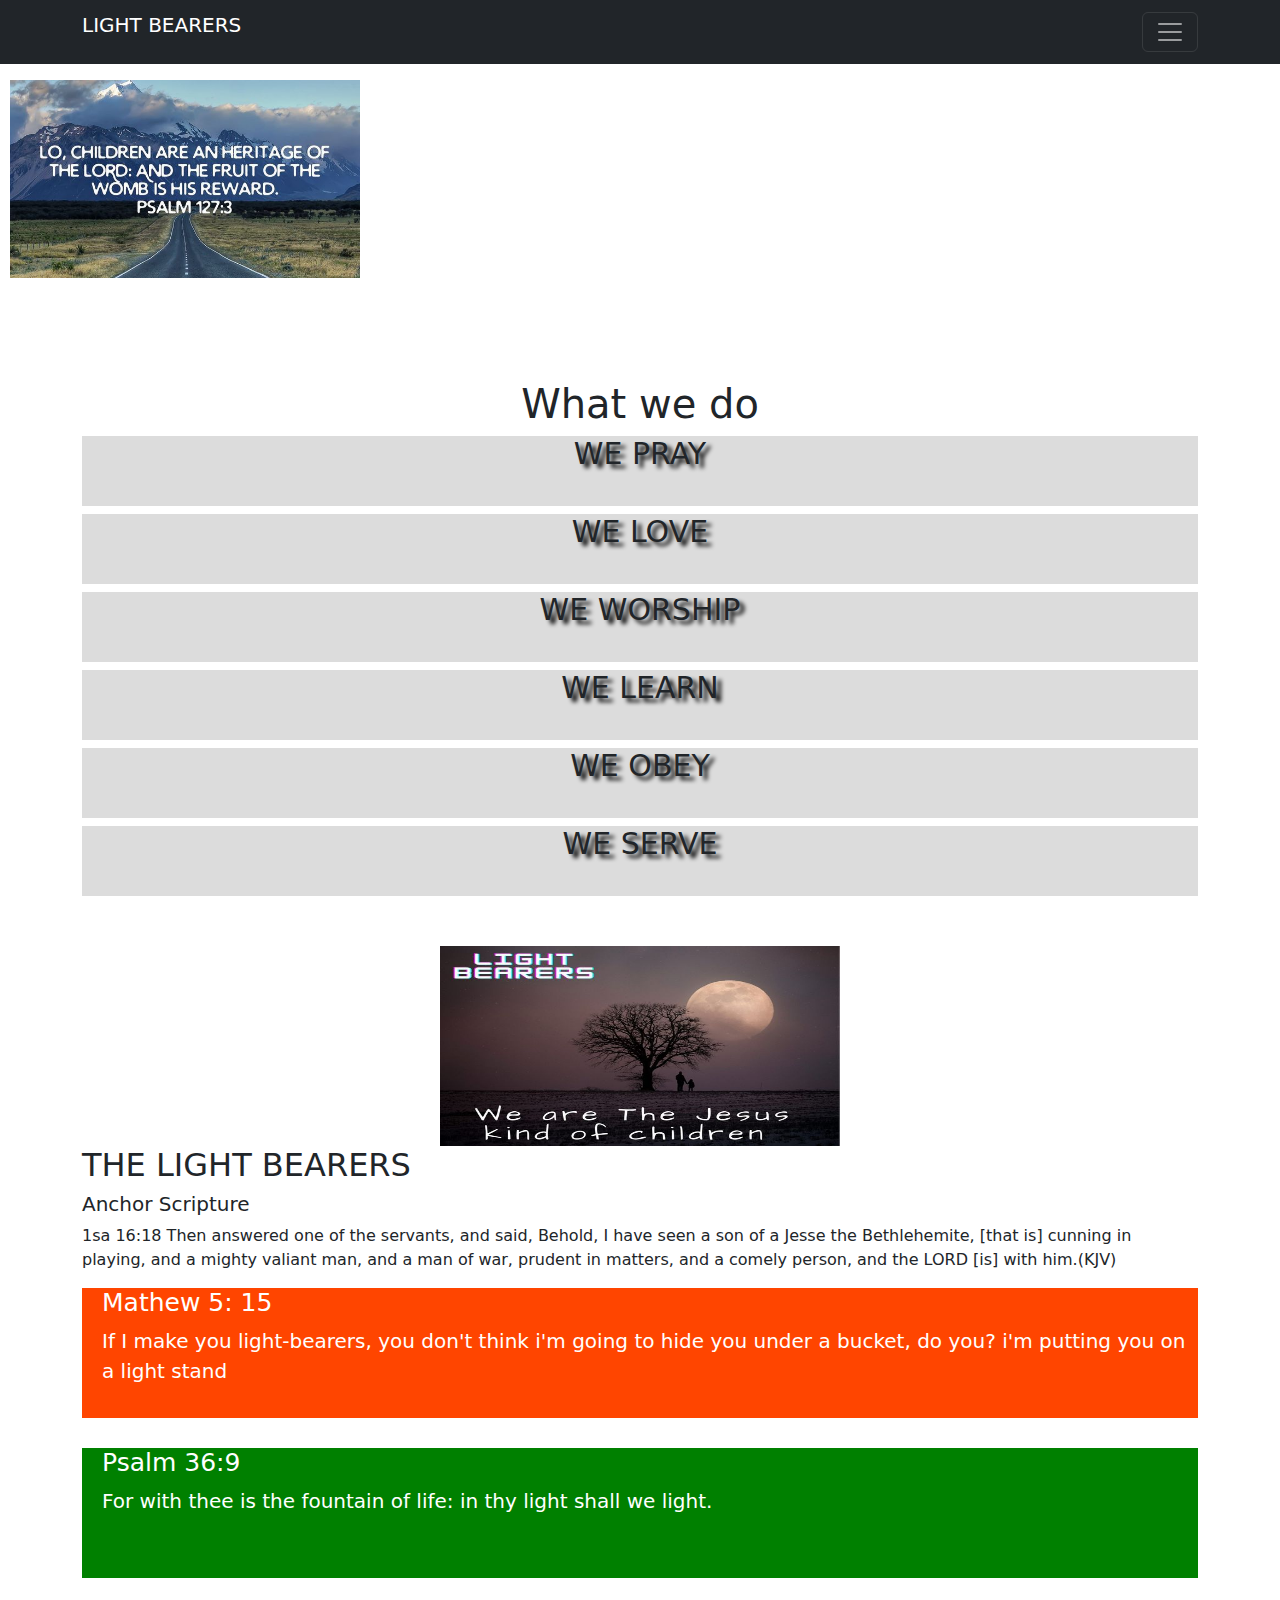
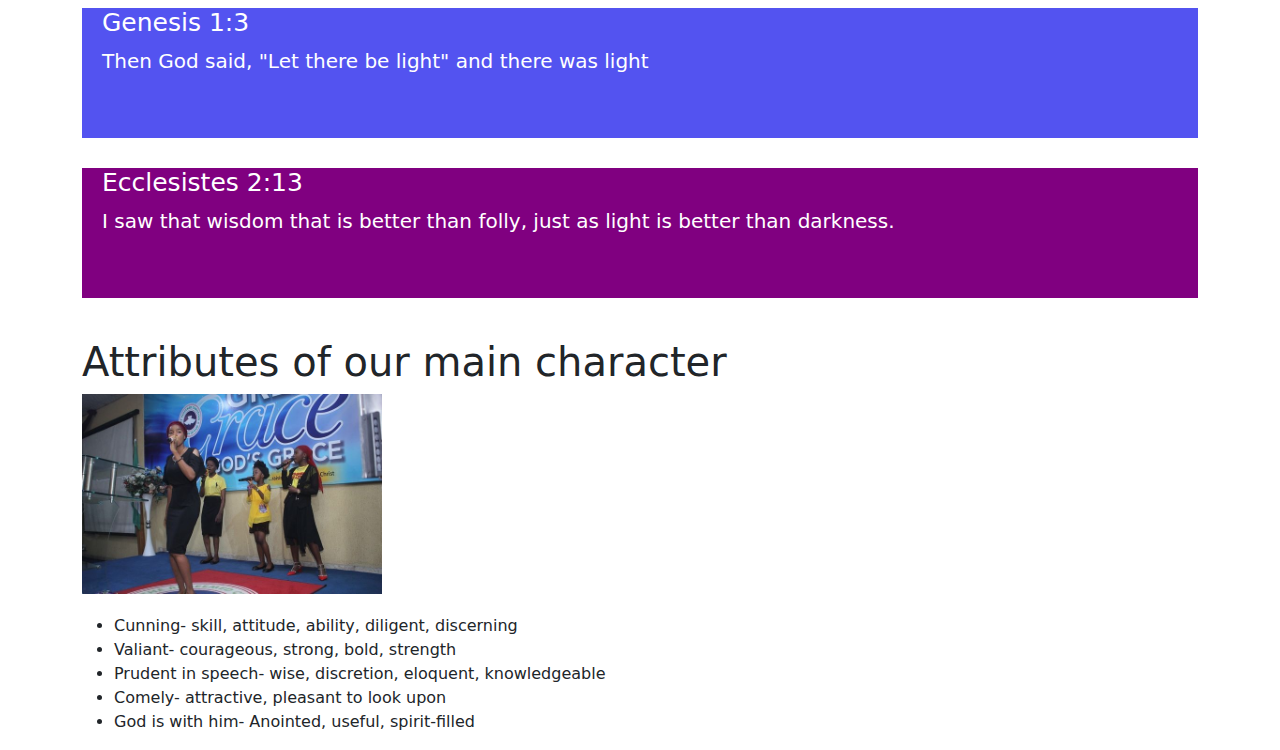
<file: index.html>
<!DOCTYPE html>
<html lang="en">
<head>
    <link rel="stylesheet" href="https://cdn.jsdelivr.net/npm/bootstrap-icons@1.9.1/font/bootstrap-icons.css">
    <link rel="stylesheet" href="https://cdn.jsdelivr.net/npm/bootstrap@5.2.1/dist/css/bootstrap.min.css">
    <link rel="stylesheet" href="style.css">
    <meta charset="UTF-8">
    <meta http-equiv="X-UA-Compatible" content="IE=edge">
    <meta name="viewport" content="width=device-width, initial-scale=1.0">
    <script src="	https://cdn.jsdelivr.net/npm/bootstrap@5.2.1/dist/js/bootstrap.bundle.min.js"></script>
    <title>LIGHT BEARERS</title>
</head>
<body>
    <!-- navbar -->
    <nav class="navbar navbar-dark bg-dark fixed-top">
        <div class="container">
       <h4 class="navbar-brand">LIGHT BEARERS</h4>
          <button class="navbar-toggler" type="button" data-bs-toggle="offcanvas" data-bs-target="#offcanvasDarkNavbar" aria-controls="offcanvasDarkNavbar">
            <span class="navbar-toggler-icon"></span>
          </button>
          <div class="offcanvas offcanvas-end text-bg-dark" tabindex="-1" id="offcanvasDarkNavbar" aria-labelledby="offcanvasDarkNavbarLabel">
            <div class="offcanvas-header">
              <h5 class="offcanvas-title" id="offcanvasDarkNavbarLabel">LIGHT BEARERS</h5>
              <button type="button" class="btn-close btn-close-white" data-bs-dismiss="offcanvas" aria-label="Close"></button>
            </div>
            <div class="offcanvas-body">
              <ul class="navbar-nav justify-content-end flex-grow-1 pe-3">
                <li class="nav-item">
                  <a class="nav-link active" aria-current="page" href="index.html">HOME</a>
                </li>
                <li class="nav-item">
                  <a class="nav-link active" href="about.html">ABOUT US</a>
                </li>
                <!-- <li class="nav-item">
                    <a class="nav-link active" href="services.html">SERVICES</a>
                </li> -->
                  <li class="nav-item">
                    <a class="nav-link active" href="gallery.html">GALLERY</a>
                  </li>
                  <li class="nav-item">
                    <a class="nav-link active" href="contact.html">CONTACT US</a>
                  </li>
            </div>
          </div>
        </div>
      </nav>
      <!-- navbar ends -->
    <!-- bootsrap carousel -->
   <div class="container-text">
    <div id="carouselExampleSlidesOnly" class="carousel slide" data-bs-ride="carousel">
        <div class="carousel-inner">
          <div class="carousel-item active">
            <img src="images/ch.jpg" class="d-block w-100">
          </div>
          <div class="carousel-item">
            <img src="images/word.jpg" class="d-block w-100">
          </div>
          <div class="carousel-item">
            <img src="images/christ.jpg" class="d-block w-100">
          </div>
          <div class="carousel-item">
            <img src="images/l.jpeg" class="d-block w-100">
          </div>
          <div class="carousel-item">
            <img src="images/b.jpeg" class="d-block w-100">
          </div>
          <div class="carousel-item">
            <img src="images/e.jpeg" class="d-block w-100">
          </div>
        </div>
      </div>
   </div>
      <!-- bootstrap carousel ends -->
      <div class="coll">
        <div class="container-sm">
          <h1 class="headed">What we do</h1>
          <div class="row-sm">  
           <h4  class="col-sm-6-textt">WE PRAY</h4>
           <h4   class="col-sm-6-textt">WE LOVE</h4>
           <h4  class="col-sm-6-textt">WE WORSHIP</h4>
           <h4  class="col-sm-6-textt">WE LEARN</h4>
           <h4  class="col-sm-6-textt">WE OBEY</h4>
           <h4  class="col-sm-6-textt">WE SERVE</h4>
          </div>
         </div>
      </div>
      <div class="container-body">
        <img class="body-img" src="/images/light.jpg" alt="">
      </div>
      <div class="container">
        <h2>THE LIGHT BEARERS</h2>
        <h5 class="our">Anchor Scripture</h5>
        <p><span>1sa 16:18</span> Then answered one of the servants, and said, Behold, I have seen a son of a Jesse the Bethlehemite, [that is] cunning in playing, and a mighty valiant man, and a man of war, prudent in matters, and a comely person, and the LORD [is] with him.(KJV)</p>
      </div>
      <div class="container">
  <div class="row-sm">
    <div class="col-sm-6-t">
        <h3 class="col-text">Mathew 5: 15</h3>
        <p class="col-text-sm">If I make you light-bearers, you don't think i'm going to hide you under a bucket, do you? i'm putting you on a light stand</p>
    </div>
    <div class="col-sm-6-text">
        <h1 class="col-text">Psalm 36:9</h1>
        <p class="col-text-sm">For with thee is the fountain of life: in thy light shall we light.</p>
    </div>
    <div class="col-sm-6-back">
        <h1 class="col-text">Genesis 1:3</h1>
        <p class="col-text-sm">Then God said, "Let there be light" and there was light</p>
    </div>
    <div class="col-sm-6-background">
        <h1 class="col-text">Ecclesistes 2:13</h1>
        <p class="col-text-sm">I saw that wisdom that is better than folly, just as light is better than darkness.</p>
    </div>
  </div>
  
      </div>
      <div class="container">
        <div class="row">
            <div class="col-sm-6-body-text">
                <h1>Attributes of our main character</h1>
                <img class="col-s" src="/images/PIC.jpg" alt="">
            </div>
            <div class="col-sm-text">
             <ul>
                <li>Cunning- skill, attitude, ability, diligent, discerning</li>
                <li>Valiant- courageous, strong, bold, strength</li>
                <li>Prudent in speech- wise, discretion, eloquent, knowledgeable</li>
                <li>Comely- attractive, pleasant to look upon</li>
                <li>God is with him- Anointed, useful, spirit-filled</li>
             </ul>
            </div>
        </div>
      </div>
      <!-- footer -->
      <!-- <div class="sm">
        <div class="row">
            <div class="col">
                <h5>CONTACT US</h5>
                <P class="p">National Secretariat: 8A Oba Akinjobi Way, Ikeja-GRA,Lagos. +234 811 8877 562, +234 811 8877 564 Abuja Liasion Office: Plot 701B, Central Business District, Opp. Central Mosque, Abuja. +234 (0) 1 761 2099 Email: info@naccima.com, naccima30@yahoo.uk</P>
                <h5>OTHERS LINKS</h5>
                <P class="p">Central Bank of Nigeria National Agency for Food Drug Administration and Control Standard Orginzation of Nigeria Small Medium Enterprises Development Agency Of Nigeria</P>
                <h5>MAIN MENU</h5>
                <p class="p-tag"><a href="">About Us</a></p>
                <p class="p-tag"><a href="">Services</a></p>
                <p class="p-tag"><a href="">Gallery</a></p>
                <p class="p-tag"><a href="">Contact Us</a></p>
               <div>
                <h5>FOLLOW US</h5>
                <i class="bi bi-facebook"></i>
                <i class="bi bi-twitter"></i>
                <i class="bi bi-linkedin"></i>
               </div>
               <div>
                <div></div>
                <div>
                    <p class="p">Copyright <i class="bi bi-c-circle"></i> 2019 Nigerian Association of Chambers of Commerce, Industry, Mines and Agriculture (NACCIMA)</p>
                </div>
               </div>
            </div>
        </div>
      </div> -->
</body>
</html>
</file>
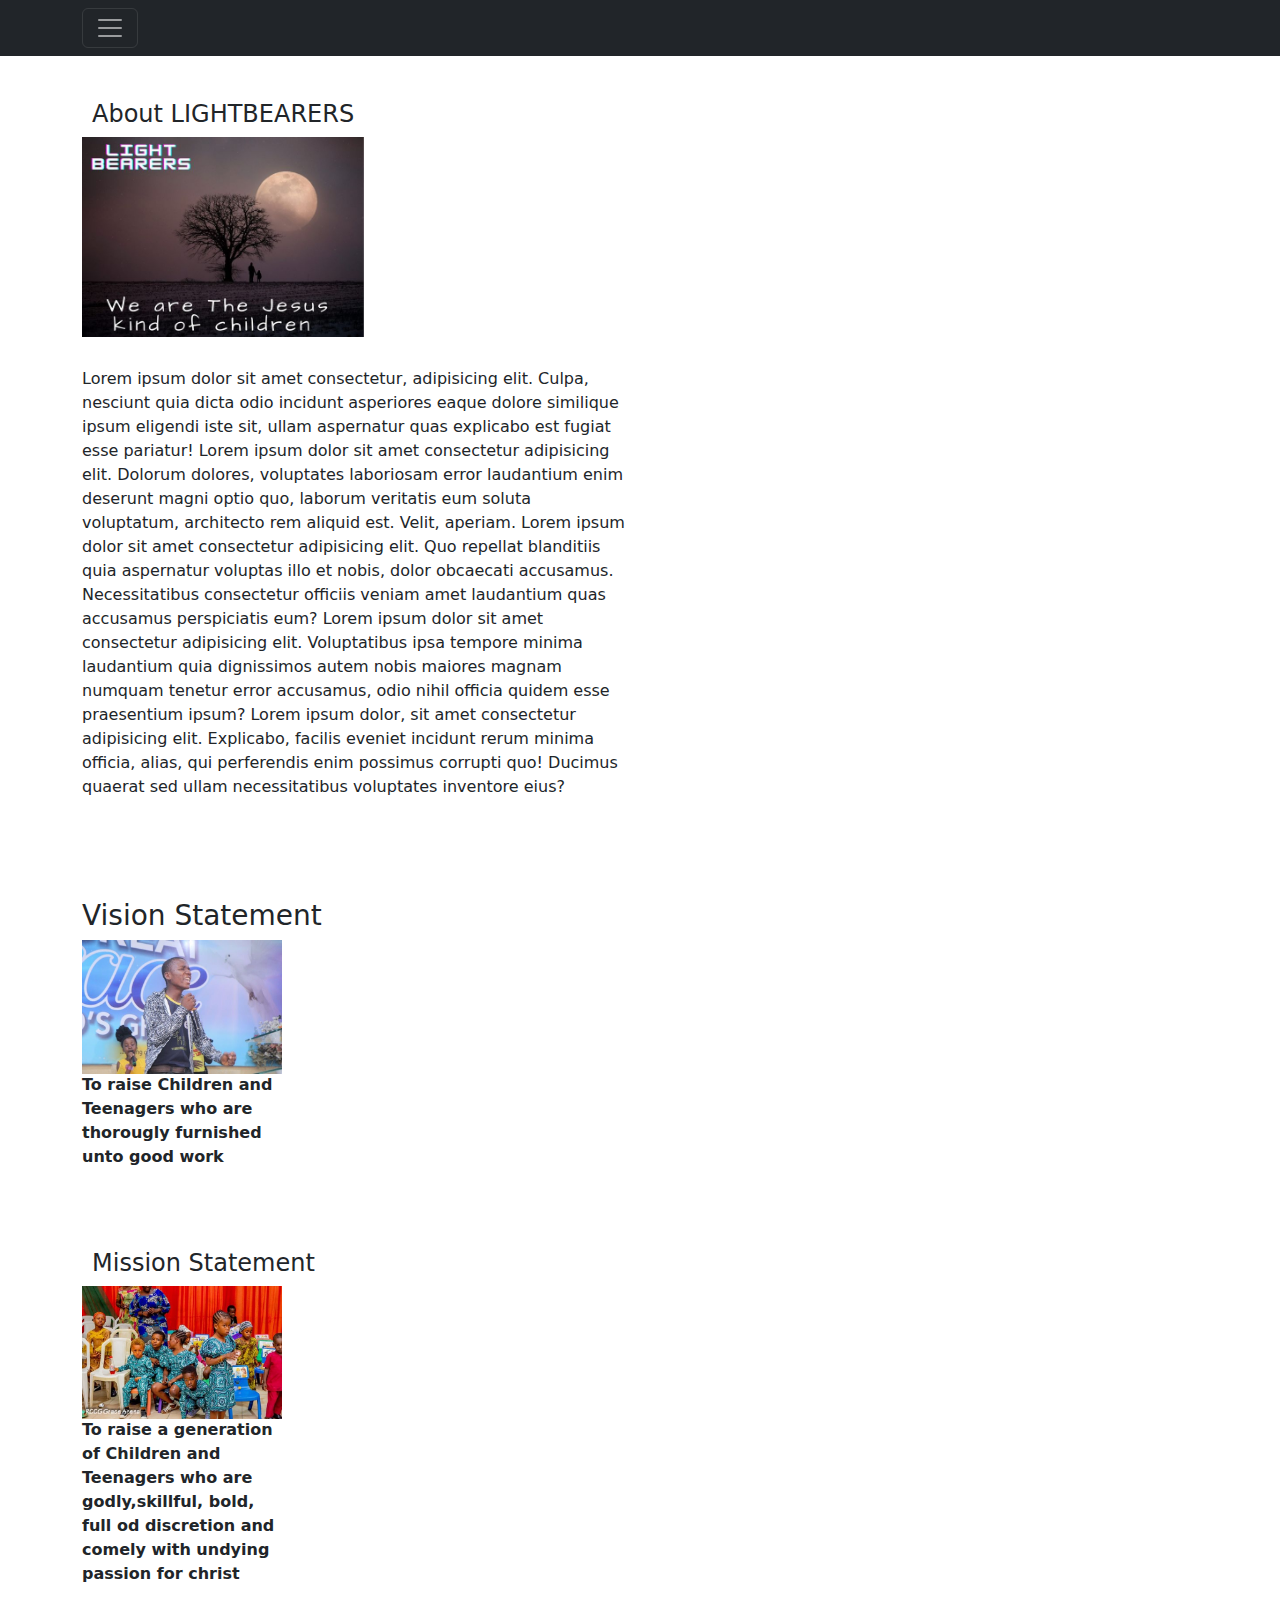
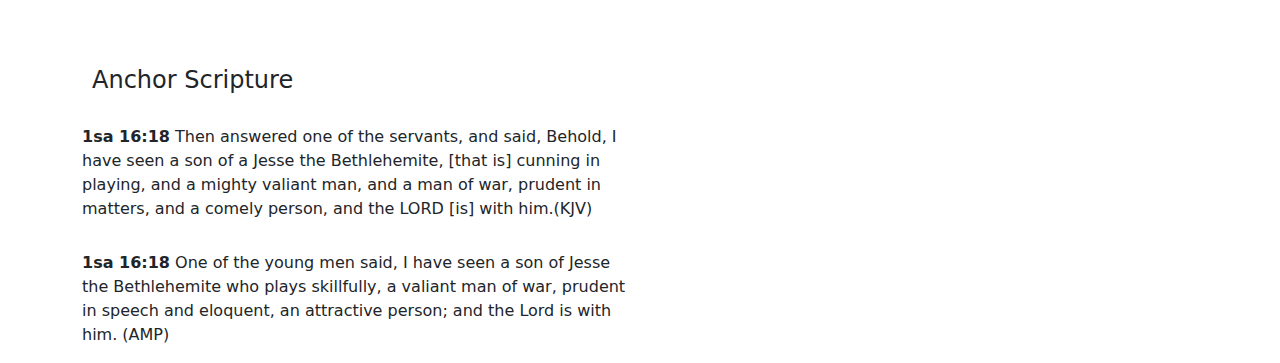
<file: about.html>
<!DOCTYPE html>
<html lang="en">
<head>
       <script src="	https://cdn.jsdelivr.net/npm/bootstrap@5.2.1/dist/js/bootstrap.bundle.min.js"></script>
    <link rel="stylesheet" href="https://cdn.jsdelivr.net/npm/bootstrap-icons@1.9.1/font/bootstrap-icons.css">
    <link rel="stylesheet" href="https://cdn.jsdelivr.net/npm/bootstrap@5.2.1/dist/css/bootstrap.min.css">
 
    <link rel="stylesheet" href="about.css">
    <meta charset="UTF-8">
    <meta http-equiv="X-UA-Compatible" content="IE=edge">
    <meta name="viewport" content="width=device-width, initial-scale=1.0">
    <title>Document</title>
</head>
<body>
    <!-- navbar -->
    <nav class="navbar navbar-dark bg-dark fixed-top">
        <div class="container">
       <!-- <img src="/images/images/pic 2.jpeg"class="navbar-brand"> -->
          <button class="navbar-toggler" type="button" data-bs-toggle="offcanvas" data-bs-target="#offcanvasDarkNavbar" aria-controls="offcanvasDarkNavbar">
            <span class="navbar-toggler-icon"></span>
          </button>
          <div class="offcanvas offcanvas-end text-bg-dark" tabindex="-1" id="offcanvasDarkNavbar" aria-labelledby="offcanvasDarkNavbarLabel">
            <div class="offcanvas-header">
              <h5 class="offcanvas-title" id="offcanvasDarkNavbarLabel">LIGHT BEARERS</h5>
              <button type="button" class="btn-close btn-close-white" data-bs-dismiss="offcanvas" aria-label="Close"></button>
            </div>
            <div class="offcanvas-body">
              <ul class="navbar-nav justify-content-end flex-grow-1 pe-3">
                <li class="nav-item">
                  <a class="nav-link active" aria-current="page" href="index.html">HOME</a>
                </li>
                <li class="nav-item">
                  <a class="nav-link active" href="about.html">ABOUT US</a>
                </li>
                <li class="nav-item">
                    <a class="nav-link active" href="services.html">SERVICES</a>
                </li>
                  <li class="nav-item">
                    <a class="nav-link active" href="gallery.html">GALLERY</a>
                  </li>
                  <li class="nav-item">
                    <a class="nav-link active" href="contact.html">CONTACT US</a>
                  </li>
            </div>
          </div>
        </div>
      </nav>
      <!-- navbar ends -->
    <div class="container">
        <div class="row">
            <div class="col-sm-6">
                <h5>About LIGHTBEARERS</h5>
                <!-- <h2>Olusola Obadimu,Director General NACCIMA</h2> -->
                <img src="/images/light.jpg" class="img" alt="">
                <p>
                 Lorem ipsum dolor sit amet consectetur, adipisicing elit. Culpa, nesciunt quia dicta odio incidunt asperiores eaque dolore similique ipsum eligendi iste sit, ullam aspernatur
                  quas explicabo est fugiat esse pariatur! Lorem ipsum dolor sit amet consectetur adipisicing elit. Dolorum dolores, voluptates laboriosam error laudantium enim deserunt magni optio quo, laborum 
                  veritatis eum soluta voluptatum, architecto rem aliquid est. Velit, aperiam. Lorem ipsum dolor sit amet consectetur adipisicing elit. Quo repellat blanditiis quia aspernatur voluptas illo et nobis, dolor obcaecati accusamus. Necessitatibus consectetur officiis veniam amet 
                  laudantium quas accusamus perspiciatis eum? Lorem ipsum dolor sit amet consectetur adipisicing elit. Voluptatibus ipsa tempore minima laudantium quia dignissimos autem nobis maiores magnam numquam tenetur error accusamus, odio nihil officia quidem esse praesentium ipsum?
                  Lorem ipsum dolor, sit amet consectetur adipisicing elit. Explicabo, facilis eveniet incidunt rerum minima officia, alias, qui perferendis enim possimus corrupti 
                  quo! Ducimus quaerat sed ullam necessitatibus voluptates inventore eius?
                </p>
                 
                <h3 class="bi">Vision Statement</h3>
                <img src="/images/spirit.jpg" class="sp" alt="">
                <p class="gimp">To raise Children and Teenagers who are thorougly furnished unto good work</p>
 
                <h5 class="our">Mission Statement</h5>
                <img src="/images/close.jpg" class="sp" alt="">
                <p  class="gimp">To raise a generation of  Children and Teenagers who are godly,skillful, bold, full od discretion and comely with undying passion for christ</p>

                <h5 class="our">Anchor Scripture</h5>
               <p><span>1sa 16:18</span> Then answered one of the servants, and said, Behold, I have seen a son of a Jesse the Bethlehemite, [that is] cunning in playing, and a mighty valiant man, and a man of war, prudent in matters, and a comely person, and the LORD [is] with him.(KJV)</p>
               <p><span>1sa 16:18</span> One of the young men said, I have seen a son of Jesse the Bethlehemite who plays skillfully, a valiant man of war, prudent in speech and eloquent, an attractive person; and the Lord is with him. (AMP)</p>
                

 </footer>
</body>
</html>
</file>
<file: style.css>
body{
    margin: 0px;
    padding: 0px;
}
.navbar-brand{
    width: 40px;
    height: 40px;
    border-radius: 30px;
}
.carousel-inner{
    width: 350px;
    height: 300px;
    margin-left: 10px;
    margin-top: 80px;
}
.container-text{
    text-align: center;
    margin-top: 50px;
}
.carousel-text{
    margin-top: -200px;
    color: #fff;
}
.row{
    margin-top: 40px;
    display: flex;   
}

.container-sm{
    text-align: center;
}

.body-img{
width: 400px;
height: 200px;
-webkit-animation-duration: 10s; animation-duration: 10s;
-webkit-animation-fill-mode: both;animation-fill-mode: both;
-webkit-animation-name: body-img;
animation-name: body-img
}
@-webkit-keyframes body-img{
    0%{opacity: 1;}
    100% {opacity: 0;}

}
@keyframes body-img{
0% {opacity: 1;}
00% {opacity: 0;}
}
.container-body{
    text-align: center;
    margin-top: 50px;
}
.col-sm-6-t{
    background-color: orangered;
    height: 130px;
    color: #fff;

}
.col-text{
    font-size: 25px;  
    margin-left: 20px;
}
.col-text-sm{
    margin-left: 20px;
    font-size: 20px;  

}
.col-sm-6-textt{
    background-color:gainsboro;
    height: 70px;
    text-align: center;
   text-shadow: 5px 4px 4px black;
   font-size: 30PX;
  
}

.col-sm-6-text{
    background-color: green;
    height: 130px;
   margin-top: 30px;
    color: #fff;
   
}
.bi-wallet{
    margin-top: -20px;
}
.col-sm-6-back{
    background-color: rgb(83, 83, 240);
    height: 130px;
   margin-top: 30px;
    color: #fff;
   
}
.col-sm-6-background{
    background-color: purple;
    height: 130px;
   margin-top: 30px;
    color: #fff;
    
   
}
.col-s{
    width: 300px;
    height: 200px;
    transition: 3s all linear ;
}
.col-sm-text{
    margin-top: 20px;
  
}
/* .col-s:hover{
filter: brightness(70%);
transition: 8s all linear ;
transform: rotateX(3.142rad);

} */
a{
    text-decoration: none;
    color: #000;
    color: rgb(12, 12, 12);
}
.p-tag{
    font-size: 19px;
   
}
.p{
    color: rgb(12, 12, 12);
}
.footer-text{
    margin-top: 10px;
}
.bi-twitter{
    margin-left: 10px;
    font-size: 30px;
}
.bi-linkedin{
    margin-left: 10px;
 font-size: 30px;
}
.bi-facebook{
    font-size: 30px;
}
 .slide{
    margin-top: 80px;
}
</file>
<file: about.css>
body{
    margin: 0px;
    padding: 0px;
    box-sizing: border-box;
}
.row{
    margin-top: 100px;
}
h2{
    margin-top: 60px;
    width: 220px;
}
h5{
    margin-left: 10px;
    font-size: 24px;
}
p{
    margin-top: 30px;
}
a{
    text-decoration: none;
    color: blue;
}
strong{
    color: blue;
}
.img{
    height: 200px;
    
}
.gimp{
    color: solid black;
    width: 200px;
    margin-top: -1px;
    font-weight: 900;
}
.bi{
    margin-top: 100px;
}
.our{
    margin-top: 80px;
}
.brief{
    width: 200px;
    font-size: 30px;
}
.sp{
    width: 200px;
}
span{
    font-weight: 900;
}
</file>
